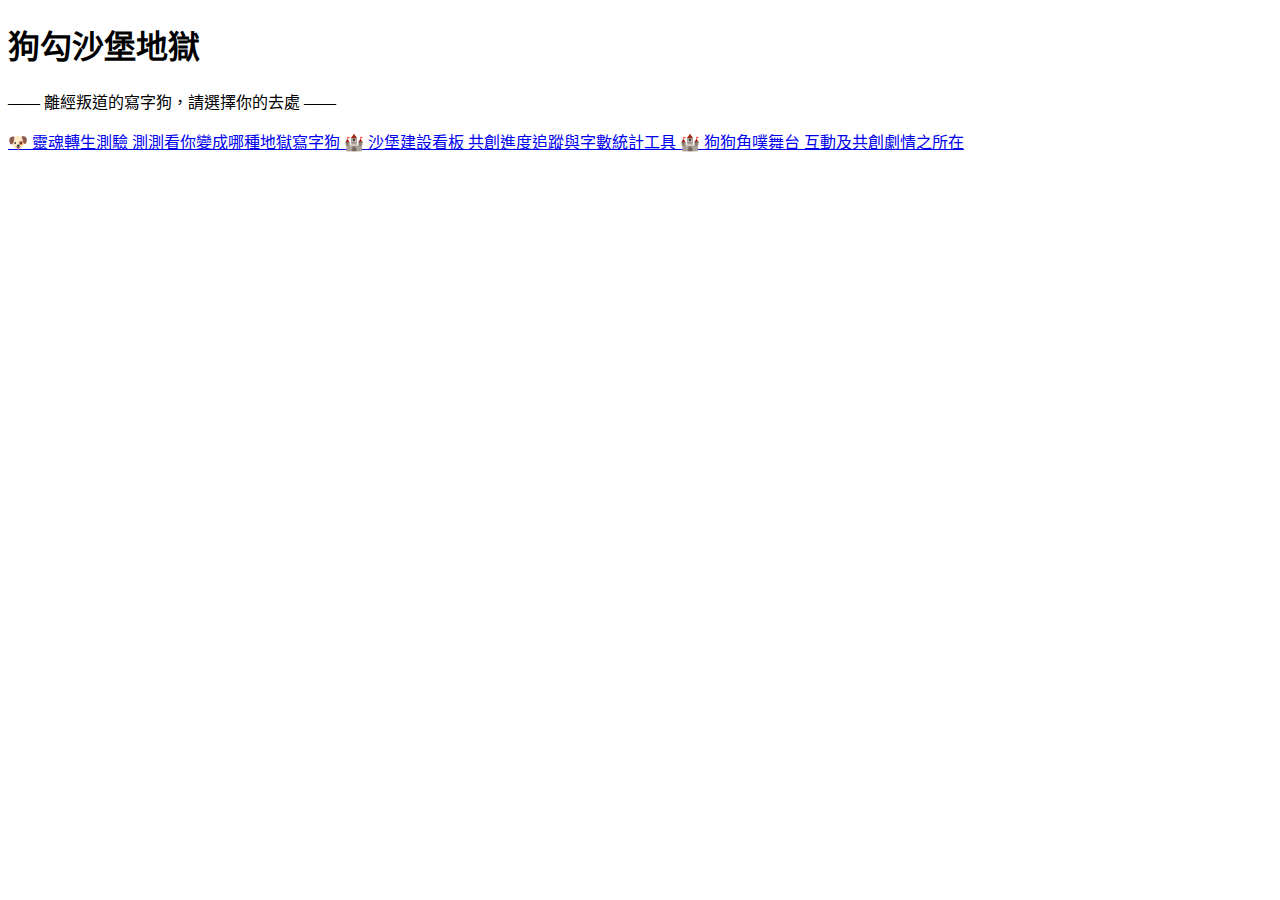
<file: index.html>
<!DOCTYPE html>
<html lang="zh-TW">
<head>
    <meta charset="UTF-8">
    <meta name="viewport" content="width=device-width, initial-scale=1.0">
    <title>地獄寫字狗沙堡｜入口首頁</title>
    <style>
        
    </style>
</head>
<body>

<div class="portal-container">
    <h1>狗勾沙堡地獄</h1>
    <p class="description">—— 離經叛道的寫字狗，請選擇你的去處 ——</p>

    <nav class="nav-links">
        <a href="quiz.html" class="portal-btn">
            🐶 靈魂轉生測驗
            <span>測測看你變成哪種地獄寫字狗</span>
        </a>

        <a href="tracker.html" class="portal-btn">
            🏰 沙堡建設看板
            <span>共創進度追蹤與字數統計工具</span>
        </a>

        <a href="interaction.html" class="portal-btn">
            🏰 狗狗角噗舞台
            <span>互動及共創劇情之所在</span>
        </a>

    </nav>
</div>

</body>
</html>
</file>
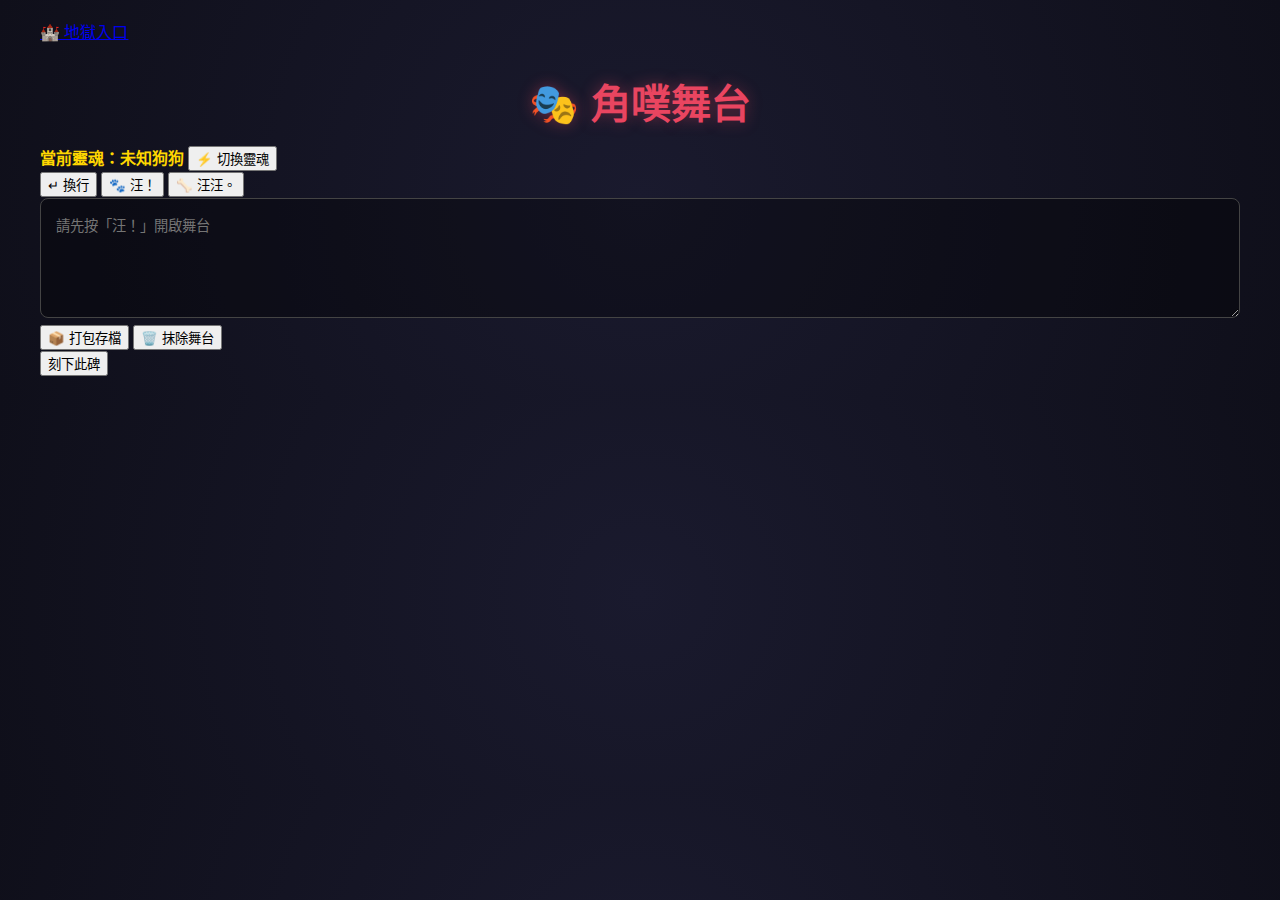
<file: interaction.html>
<!DOCTYPE html>
<html lang="zh-TW">
<head>
    <meta charset="UTF-8">
    <meta name="viewport" content="width=device-width, initial-scale=1.0">
    <title>地獄寫字狗沙堡｜角噗！</title>
    <link rel="stylesheet" href="style.css">
    <title>地獄寫字狗沙堡｜角噗！</title>
</head>
<body>

<div class="container">
    <div class="nav-header">
        <a href="index.html" class="home-link">🏰 地獄入口</a>
    </div>

    <h1>🎭 角噗舞台</h1>
    <div class="log-display" id="log-display"></div>

    <div class="input-area" id="input-container">
        <div class="identity-switcher">
            <span id="current-dog" style="color: var(--highlight-color); font-weight: bold;"></span>
            <button class="change-name-btn" onclick="changeName()">⚡ 切換靈魂</button>
        </div>

        <div class="tool-bar">
            <button class="tool-btn" onclick="insertNewLine()">↵ 換行</button>
            <button class="tool-btn" onclick="insertSignal('汪！')">🐾 汪！ </button>
            <button class="tool-btn" onclick="insertSignal('汪汪。')">🦴 汪汪。 </button>
        </div>

        <input type="hidden" id="doc-url" value="https://docs.google.com/document/d/1yhbMQtBR006boJ9OLa7XT-6o31LG0nrIUd3-y6ogrek/edit?tab=t.xpmp99ar9j6c">
        <textarea id="play-input" placeholder="請先按「汪！」開啟舞台"></textarea>
        
        <div class="send-row">
            <div>
                <button id="pack-btn" class="pack-btn" onclick="castToStone()">📦 打包存檔</button>
                <button id="clear-btn" class="pack-btn" onclick="clearStageManually()">🗑️ 抹除舞台</button>
            </div>
            <button id="send-btn" class="main-send-btn" onclick="handleSend()">刻下此碑</button>
        </div>
    </div>
</div>

<script src="script.js"></script>

</body>
</html>
</file>
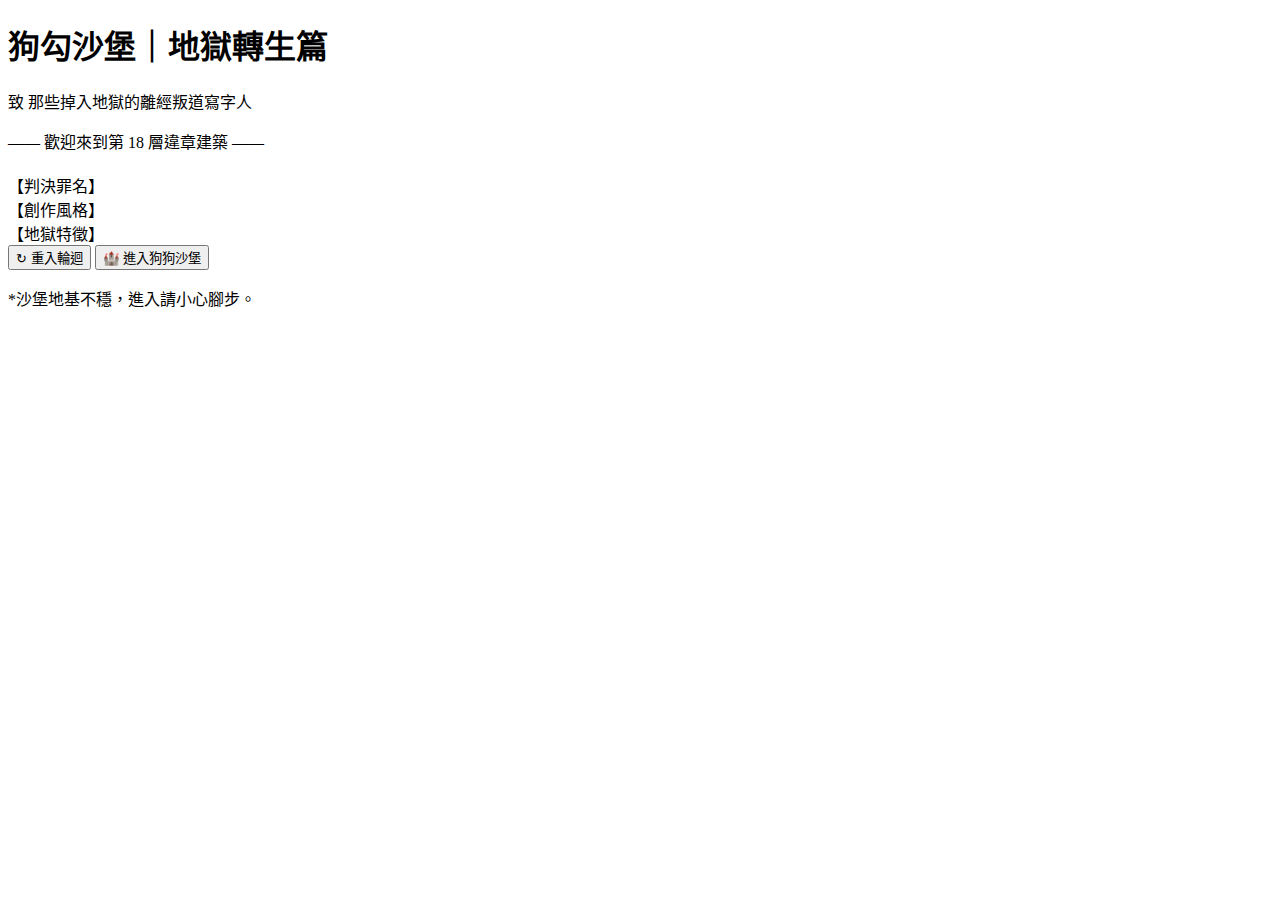
<file: quiz.html>
<!DOCTYPE html>
<html lang="zh-TW">
<head>
    <meta charset="UTF-8">
    <meta name="viewport" content="width=device-width, initial-scale=1.0">
    <title>地獄寫字狗沙堡前導活動——你是哪種狗勾！</title>

</head>
<body>

<div class="container">
    <div id="quiz-area">
        <h1>狗勾沙堡｜地獄轉生篇</h1>
        <p class="subtitle">致 那些掉入地獄的離經叛道寫字人</p>
        
        <div class="progress-container">
            <div class="progress-bar" id="progress"></div>
        </div>

        <div id="question-container"></div>
    </div>

    <div id="result-area" class="result-box">
        <p class="welcome-msg">—— 歡迎來到第 18 層違章建築 ——</p>
        <h2 class="result-title" id="res-name"></h2>
        <p class="result-tag" id="res-desc"></p>
        
        <div class="result-section">
            <span class="result-label">【判決罪名】</span>
            <span id="res-crime" class="result-content"></span>
        </div>
        
        <div class="result-section">
            <span class="result-label">【創作風格】</span>
            <span id="res-style" class="result-content"></span>
        </div>
        
        <div class="result-section">
            <span class="result-label">【地獄特徵】</span>
            <span id="res-hell" class="result-content"></span>
        </div>

        <div class="action-area">
            <button class="restart-btn" onclick="location.reload()">↻ 重入輪迴</button>
            
            <button class="cta-btn" onclick="window.open('https://docs.google.com/document/d/1yhbMQtBR006boJ9OLa7XT-6o31LG0nrIUd3-y6ogrek/edit?tab=t.e0hi8sccln4q', '_blank')">
                🏰 進入狗狗沙堡
            </button>
        </div>
        
        <p class="footer-note">
            *沙堡地基不穩，進入請小心腳步。
        </p>
    </div>
</div>

</body>
</html>
</file>
<file: style.css>
:root {
    --bg-color: #0f0f1a; 
    --card-color: #1a1a2e; 
    --accent-color: #e94560; /* 地獄紅 */
    --secondary-color: #533483; /* 靈魂紫 */
    --text-color: #e0e0e0; 
    --highlight-color: #ffd700; /* 磚塊金 */
    --muted-color: #444;
}

body {
    font-family: 'Helvetica Neue', Helvetica, Arial, sans-serif;
    background-color: var(--bg-color);
    background-image: radial-gradient(circle at 50% 50%, #1a1a2e 0%, #0f0f1a 100%);
    color: var(--text-color); margin: 0; padding: 20px; line-height: 1.6;
}

/* 容器樣式 */
.main-wrapper, .container, .portal-container {
    max-width: 1200px; margin: 0 auto;
    animation: fadeIn 0.8s ease-out;
}

/* 標題與文字樣式 */
h1 { 
    color: var(--accent-color); font-size: 2.5em; text-align: center;
    margin-bottom: 10px; text-shadow: 0 0 15px rgba(233, 69, 96, 0.4); 
}
.subtitle, .description { 
    color: #888; font-style: italic; text-align: center; margin-bottom: 40px; 
}

/* 卡片與區塊樣式 */
.tool-section, .partner-card {
    background: var(--card-color); padding: 25px; border-radius: 15px;
    border: 1px solid #333; margin-bottom: 30px; 
    box-shadow: 0 10px 30px rgba(0,0,0,0.5); transition: 0.3s;
}
.partner-card:hover { border-color: var(--secondary-color); transform: translateY(-5px); }

/* 打字機與輸入框樣式 */
textarea {
    width: 100%; height: 120px; background: rgba(0,0,0,0.3); border: 1px solid #444;
    border-radius: 8px; color: white; padding: 15px; box-sizing: border-box;
    font-size: 1.1em; outline: none; transition: 0.3s;
}
textarea:focus { border-color: var(--accent-color); box-shadow: 0 0 15px rgba(233, 69, 96, 0.2); }

.counter-display { margin-top: 10px; text-align: right; font-size: 0.9em; color: #aaa; }
.counter-val { color: var(--accent-color); font-weight: bold; font-size: 1.2em; }

/* 進度條樣式 */
.ind-progress-container { background: #111; height: 8px; border-radius: 4px; margin: 15px 0; overflow: hidden; }
.ind-progress-bar {
    height: 100%; background: linear-gradient(90deg, var(--secondary-color), var(--accent-color));
    width: 0%; transition: width 0.6s cubic-bezier(0.4, 0, 0.2, 1);
}

/* 按鈕樣式 */
.cta-btn, .portal-btn {
    background: var(--accent-color); color: white; border: none; padding: 12px;
    border-radius: 8px; font-weight: bold; cursor: pointer; transition: 0.3s;
    text-align: center; text-decoration: none; display: block;
}
.cta-btn:hover, .portal-btn:hover { transform: translateY(-2px); box-shadow: 0 5px 15px rgba(233, 69, 96, 0.4); }

/* 網格系統 */
.partner-grid { display: grid; grid-template-columns: repeat(auto-fill, minmax(350px, 1fr)); gap: 25px; }

/* 入口頁專屬按鈕風格 */
.nav-links { display: flex; flex-direction: column; gap: 20px; max-width: 500px; margin: 0 auto; }
.portal-btn span { display: block; font-size: 0.8em; opacity: 0.7; font-weight: normal; margin-top: 5px; }

@keyframes fadeIn { from { opacity: 0; transform: translateY(10px); } to { opacity: 1; transform: translateY(0); } }
</file>
